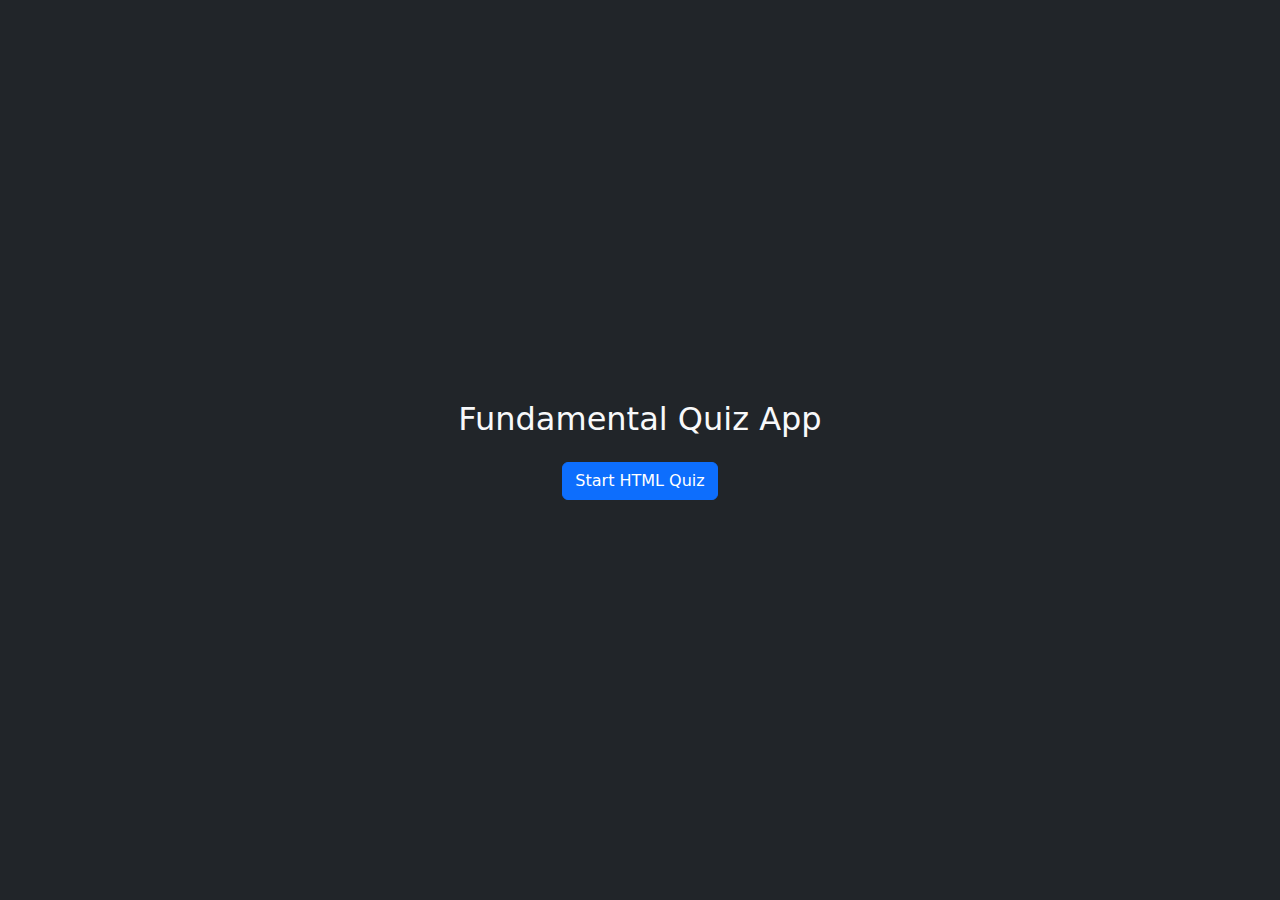
<file: index.html>
<!DOCTYPE html>
<html lang="en">
<head>
  <meta charset="UTF-8" />
  <title>RK Quiz App</title>
  <link href="https://cdn.jsdelivr.net/npm/bootstrap@5.3.2/dist/css/bootstrap.min.css" rel="stylesheet">
</head>

<body class="bg-dark text-light">
  <div class="container min-vh-100 d-flex justify-content-center align-items-center">
    <div class="text-center">
      <h2 class="mb-4">Fundamental Quiz App</h2>
      <button class="btn btn-primary" onclick="startQuiz()">Start HTML Quiz</button>
    </div>
  </div>

  <script>
    function startQuiz() {
      localStorage.setItem("selectedTopic", "html");
      window.location.href = "quiz.html";
    }
  </script>
</body>
</html>
</file>
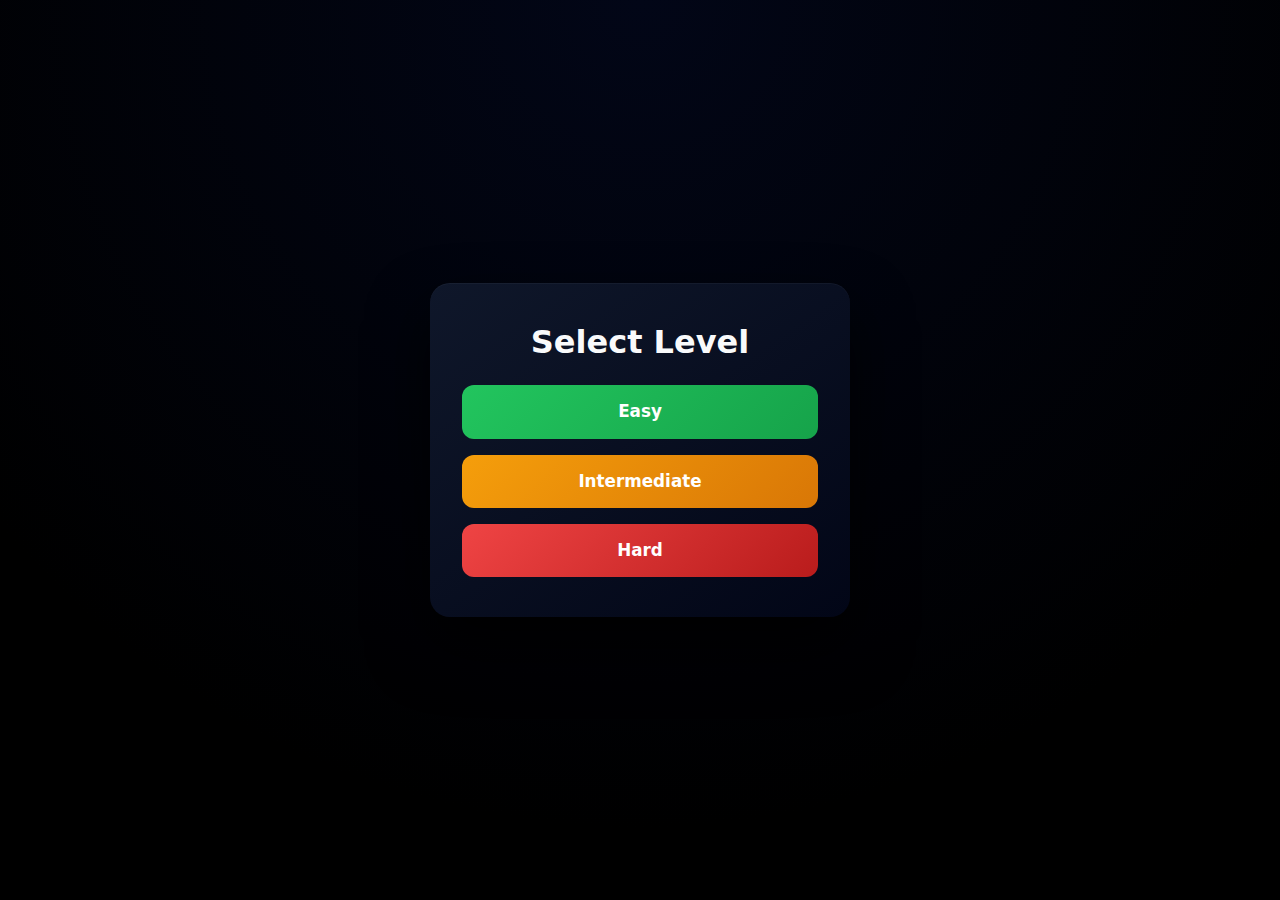
<file: level.html>
<!DOCTYPE html>
<html lang="en">
<head>
  <meta charset="UTF-8" />
  <meta name="viewport" content="width=device-width, initial-scale=1.0" />

  <title>Select Level</title>

  <link
    href="https://cdn.jsdelivr.net/npm/bootstrap@5.3.2/dist/css/bootstrap.min.css"
    rel="stylesheet"
  />
  <link rel="stylesheet" href="css/index.css" />
</head>

<body class="text-light">

  <div class="container min-vh-100 d-flex justify-content-center align-items-center">

    <div class="quiz-card text-center col-12 col-md-6 col-lg-4">

      <h2 class="mb-3 fw-bold">Select Level</h2>
      <p id="topicText" class="mb-4 text-secondary"></p>

      <div class="d-grid gap-3">
        <button class="level-btn easy" onclick="startQuiz('easy')">Easy</button>
        <button class="level-btn medium" onclick="startQuiz('medium')">Intermediate</button>
        <button class="level-btn hard" onclick="startQuiz('hard')">Hard</button>
      </div>

    </div>

  </div>

  <script>
    const topic = localStorage.getItem("selectedTopic");
    document.getElementById("topicText").textContent =
      `Topic: ${topic.toUpperCase()}`;

    function startQuiz(level) {
      localStorage.setItem("selectedLevel", level);
      window.location.href = "quiz.html";
    }
  </script>

</body>
</html>
</file>
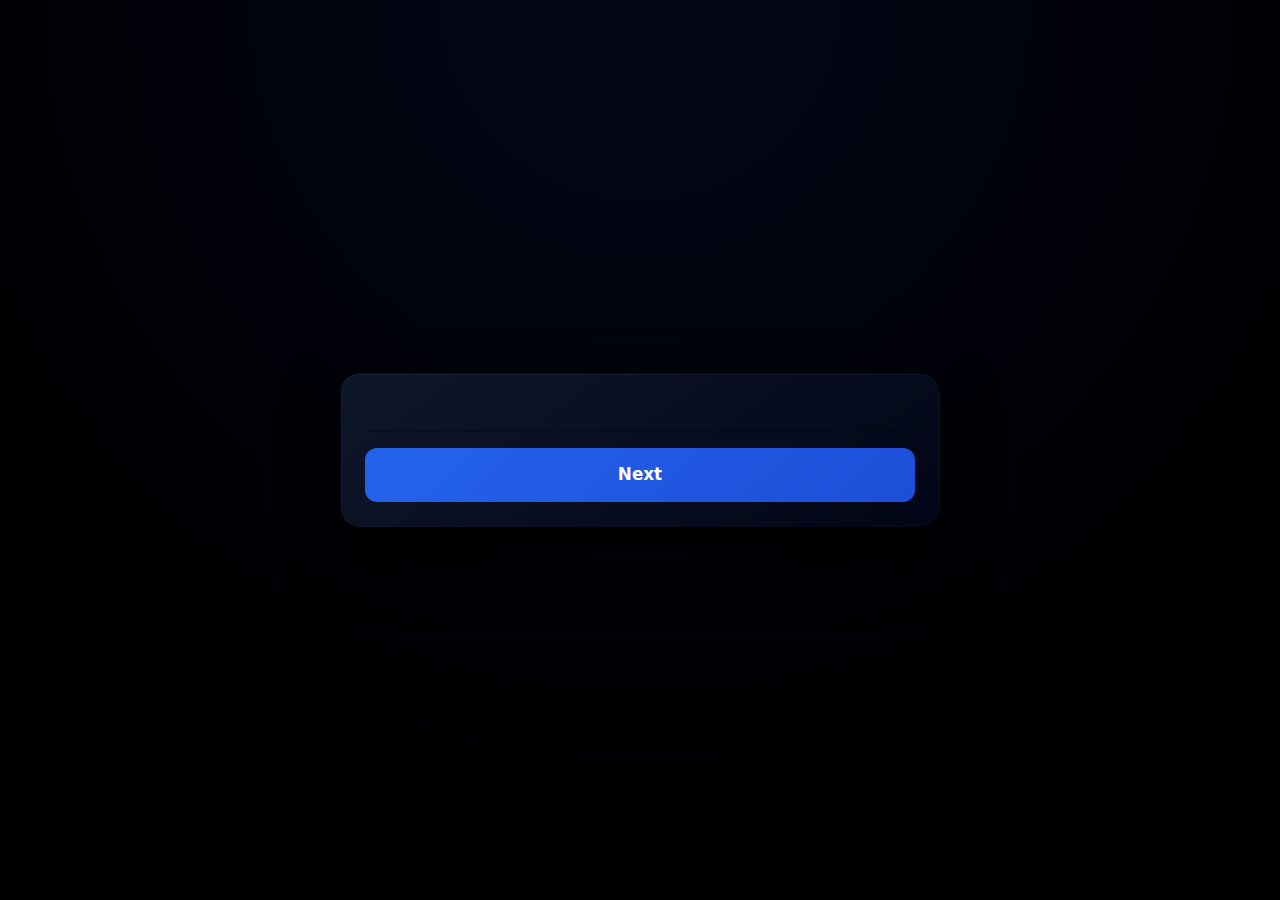
<file: quiz.html>
<!DOCTYPE html>
<html lang="en">
<head>
  <meta charset="UTF-8" />
  <meta name="viewport" content="width=device-width, initial-scale=1.0" />
  <title>Quiz | Fundamental Quiz App</title>

  <!-- Bootstrap -->
  <link
    href="https://cdn.jsdelivr.net/npm/bootstrap@5.3.2/dist/css/bootstrap.min.css"
    rel="stylesheet"
  />

  <!-- Styles -->
  <link rel="stylesheet" href="css/index.css">
  <link rel="stylesheet" href="css/animations.css">
</head>

<body class="">

  <div class="container min-vh-100 d-flex justify-content-center align-items-center">

    <div class=" quizCard card  text-light p-4 w-100 nano-hidden"
         id="quizCard"
         style="max-width: 600px;">

      <!-- Counter -->
      <div class="mb-2 text-end">
        <span id="questionCounter"></span>
      </div>

      <!-- Question -->
      <h5 id="questionText" class="mb-4"></h5>

      <!-- Options -->
      <div id="optionsContainer" class="list-group  mb-3">
        <!-- JS injects buttons -->
      </div>

      <!-- Explanation -->
      <div id="explanationBox" class="alert alert-info d-none"></div>

      <!-- Nav -->
      <div class="d-flex justify-content-between">
        <button id="nextBtn" class="btn btn-primary" >Next</button>
      </div>

    </div>

  </div>

  <!-- DATA -->
  <script src="js/data.html.js"></script>
  <script src="js/data.css.js"></script>
  <script src="js/data.bootstrap.js"></script>

  <!-- LOGIC -->
  <script src="js/quiz.js"></script>
  <script src="js/animations.js"></script>

  <script>
    nanoReveal("quizCard", 200);
  </script>

</body>
</html>
</file>
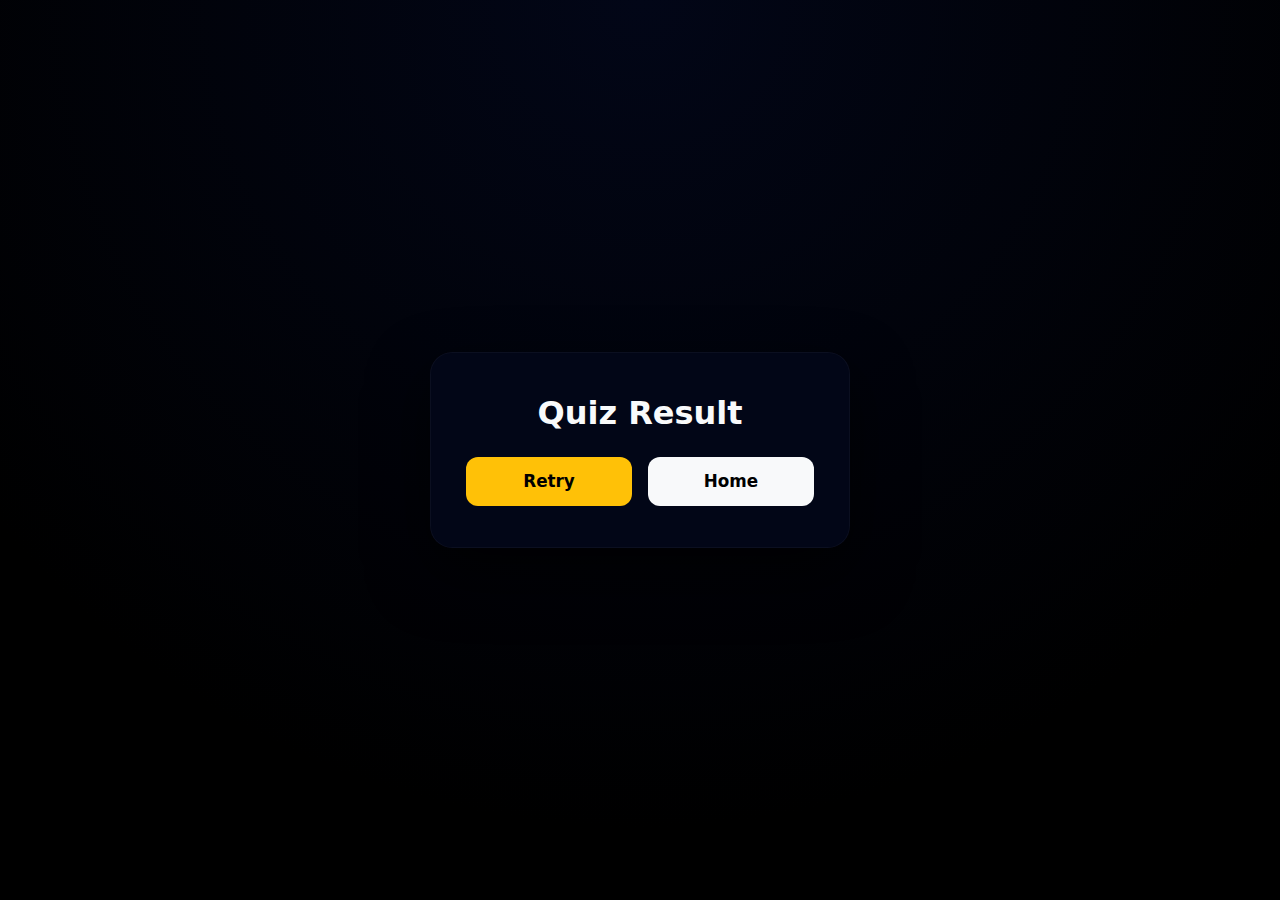
<file: result.html>
<!DOCTYPE html>
<html lang="en">
<head>
  <meta charset="UTF-8" />
  <meta name="viewport" content="width=device-width, initial-scale=1.0">
  <title>Quiz Result</title>

  <!-- Bootstrap -->
  <link href="https://cdn.jsdelivr.net/npm/bootstrap@5.3.2/dist/css/bootstrap.min.css" rel="stylesheet">

  <!-- Global Styles -->
  <link rel="stylesheet" href="css/index.css">
</head>

<body class="bg-dark text-light">

  <div class="container min-vh-100 d-flex justify-content-center align-items-center">

    <div class="result-card text-center">

      <h2 class="mb-2 fw-bold">Quiz Result</h2>

      <p id="topicText" class="text-secondary mb-1"></p>
      <p id="levelText" class="text-secondary mb-3"></p>

      <div class="result-stats mb-3">
        <p id="totalText"></p>
        <p id="correctText"></p>
        <p id="wrongText"></p>
      </div>

      <div class="score-box my-3">
        <h3 id="scoreText"></h3>
        <p id="bestScoreText" class="text-warning"></p>
      </div>

      <div class="d-flex gap-3 mt-4">
        <button id="restartBtn" class="btn btn-warning w-100">Retry</button>
        <button id="homeBtn" class="btn btn-light w-100">Home</button>
      </div>

    </div>

  </div>

  <!-- Logic -->
  <script src="js/storage.js"></script>
  <script src="js/result.js"></script>
  <script src="js/animations.js"></script>

<script>
  // LOAD RESULT DATA (THIS WAS MISSING)
  loadResultPage();

  // OPTIONAL animations (safe now)
  nanoReveal("scoreText", 200);
</script>

</body>
</html>
</file>
<file: css/animations.css>
.nano-hidden {
  opacity: 0;
  transform: scale(0.85) translateY(10px);
}


.nano-in {
  opacity: 1;
  transform: scale(1) translateY(0);
  transition:
    opacity 0.8s ease,
    transform 0.8s cubic-bezier(0.25, 0.8, 0.25, 1);
}


 .nano-stagger > * {
  opacity: 0;
  transform: scale(0.9);
}

.nano-stagger.show > * {
  opacity: 1;
  transform: scale(1);
  transition:
    opacity 0.8s ease,
    transform 0.8s ease;
} 


.nano-stagger.show > *:nth-child(1) { transition-delay: 0.2s; }
.nano-stagger.show > *:nth-child(2) { transition-delay: 0.35s; }
.nano-stagger.show > *:nth-child(3) { transition-delay: 0.5s; }
.nano-stagger.show > *:nth-child(4) { transition-delay: 0.65s; }
.nano-stagger.show > *:nth-child(5) { transition-delay: 0.8s; }


.nano-out {
  opacity: 0;
  transform: scale(0.9);
  transition: all 0.5s ease;
}
</file>
<file: css/index.css>
/* ======================================================
   GLOBAL RESET + THEME
====================================================== */
* {
  box-sizing: border-box;
}

body {
  margin: 0;
  min-height: 100vh;
  background: radial-gradient(circle at top, #020617, #000000 75%);
  font-family: "Segoe UI", system-ui, sans-serif;
  color: #e5e7eb;
}

/* ======================================================
   SHARED CARD STYLE (Index, Level, Quiz, Result)
====================================================== */
.quizCard,
.quiz-card,
.result-card,
.card {
  background: linear-gradient(145deg, #0f172a, #020617);
  border-radius: 20px;
  padding: 40px 32px;
  box-shadow:
    0 30px 60px rgba(0, 0, 0, 0.85),
    inset 0 1px 0 rgba(255, 255, 255, 0.04);
}

/* ===============================
   CARD WIDTH CONSISTENCY
================================ */
.quiz-card,
.quizCard,
.result-card {
  width: 100%;
  max-width: 420px;
  margin: auto;
}

/* Mobile */
@media (max-width: 576px) {
  .quiz-card,
  .quizCard,
  .result-card {
    max-width: 92%;
  }
}


/* Mobile card spacing */
@media (max-width: 576px) {
  .quizCard,
  .quiz-card,
  .result-card,
  .card {
    padding: 24px 20px;
  }
}

/* ======================================================
   HEADINGS & TEXT
====================================================== */
h1, h2, h3, h4, h5 {
  color: #f9fafb;
  font-weight: 700;
}

p {
  color: #cbd5f5;
  margin-bottom: 0.6rem;
}

/* ======================================================
   BUTTON BASE (TOPIC / LEVEL / ACTIONS)
====================================================== */
.level-btn,
.btn {
  width: 100%;
  padding: 14px;
  font-size: 1.05rem;
  font-weight: 600;
  border-radius: 12px;
  border: none;
  cursor: pointer;
  transition: all 0.25s ease;
}

/* Hover shine */
.level-btn:hover,
.btn:hover {
  transform: translateY(-2px);
  box-shadow: 0 10px 24px rgba(255, 255, 255, 0.12);
}

/* Active press */
.level-btn:active,
.btn:active {
  transform: scale(0.97);
}

/* ======================================================
   DIFFICULTY COLORS
====================================================== */
.level-btn.easy {
  background: linear-gradient(135deg, #22c55e, #16a34a);
  color: #ffffff;
}

.level-btn.medium {
  background: linear-gradient(135deg, #f59e0b, #d97706);
  color: #ffffff;
}

.level-btn.hard {
  background: linear-gradient(135deg, #ef4444, #b91c1c);
  color: #ffffff;
}

/* ======================================================
   QUIZ OPTIONS (MOST IMPORTANT FIX)
====================================================== */
#optionsContainer .list-group-item,
.list-group-item,
.list-group-item-action {
  background-color: #ffffff !important; /* darker than card */
  color: #000000 !important;
  border: 1px solid #334155;
  border-radius: 14px;
  margin-bottom: 14px;
  padding: 16px 18px;
  font-size: 1.2rem;
  cursor: pointer;
  transition: all 0.25s ease;
}

/* Hover effect */
#optionsContainer .list-group-item:hover {
  background-color: #5b7fd2b9 !important;
  transform: translateY(-2px);
  box-shadow: 0 10px 25px rgba(255, 255, 255, 0.14);
}

/* Remove Bootstrap focus blue */
.list-group-item:focus,
.list-group-item:active {
  background-color: #0f172a !important;
  color: #ffffff !important;
  outline: none;
}

/* Disabled state */
.list-group-item:disabled {
  opacity: 0.85;
  cursor: not-allowed;
}

/* ======================================================
   CORRECT / WRONG STATES
====================================================== */
.list-group-item.bg-success {
  background: linear-gradient(135deg, #22c55e, #16a34a) !important;
  color: #ffffff !important;
  border: none;
}

.list-group-item.bg-danger {
  background: linear-gradient(135deg, #ef4444, #b91c1c) !important;
  color: #ffffff !important;
  border: none;
}

/* ======================================================
   RESULT PAGE SPECIFIC
====================================================== */
.result-card {
  max-width: 420px;
  width: 100%;
  margin: auto;
  text-align: center;
}

/* Score emphasis */
#scoreText {
  font-size: 1.4rem;
  font-weight: 700;
  color: #facc15;
}

/* Best score */
#bestScoreText {
  font-weight: 600;
  color: #fbbf24;
}

/* ======================================================
   NAV BUTTONS (QUIZ)
====================================================== */
#backBtn {
  background: transparent;
  border: 1px solid #475569;
  color: #e5e7eb;
}

#nextBtn {
  background: linear-gradient(135deg, #2563eb, #1d4ed8);
  color: #ffffff;
}

#nextBtn:disabled {
  opacity: 0.6;
  cursor: not-allowed;
}

/* ======================================================
   RESPONSIVE TEXT SCALE
====================================================== */
@media (max-width: 576px) {
  h2 { font-size: 1.4rem; }
  h4 { font-size: 1.1rem; }
  p  { font-size: 0.95rem; }
}

/* ===============================
   RESULT PAGE POLISH
================================ */

.result-card {
  background: #020617; /* slightly lighter than bg */
  border-radius: 22px;
  padding: 42px 36px;
  width: 100%;
  max-width: 420px;
  box-shadow:
    0 25px 60px rgba(0, 0, 0, 0.7),
    inset 0 0 0 1px rgba(255, 255, 255, 0.04);
}

/* Stats spacing */
.result-stats p {
  margin: 4px 0;
  font-size: 0.95rem;
  color: #cbd5f5;
}

/* Score highlight */
.score-box h3 {
  font-size: 1.6rem;
  font-weight: 700;
  color: #facc15;
}

.score-box p {
  font-size: 0.95rem;
}

/* Buttons spacing fix */
.result-card .btn {
  padding: 12px;
  font-weight: 600;
  border-radius: 12px;
}

/* Mobile tuning */
@media (max-width: 576px) {
  .result-card {
    padding: 32px 24px;
    max-width: 92%;
  }

  .score-box h3 {
    font-size: 1.4rem;
  }
}
</file>
